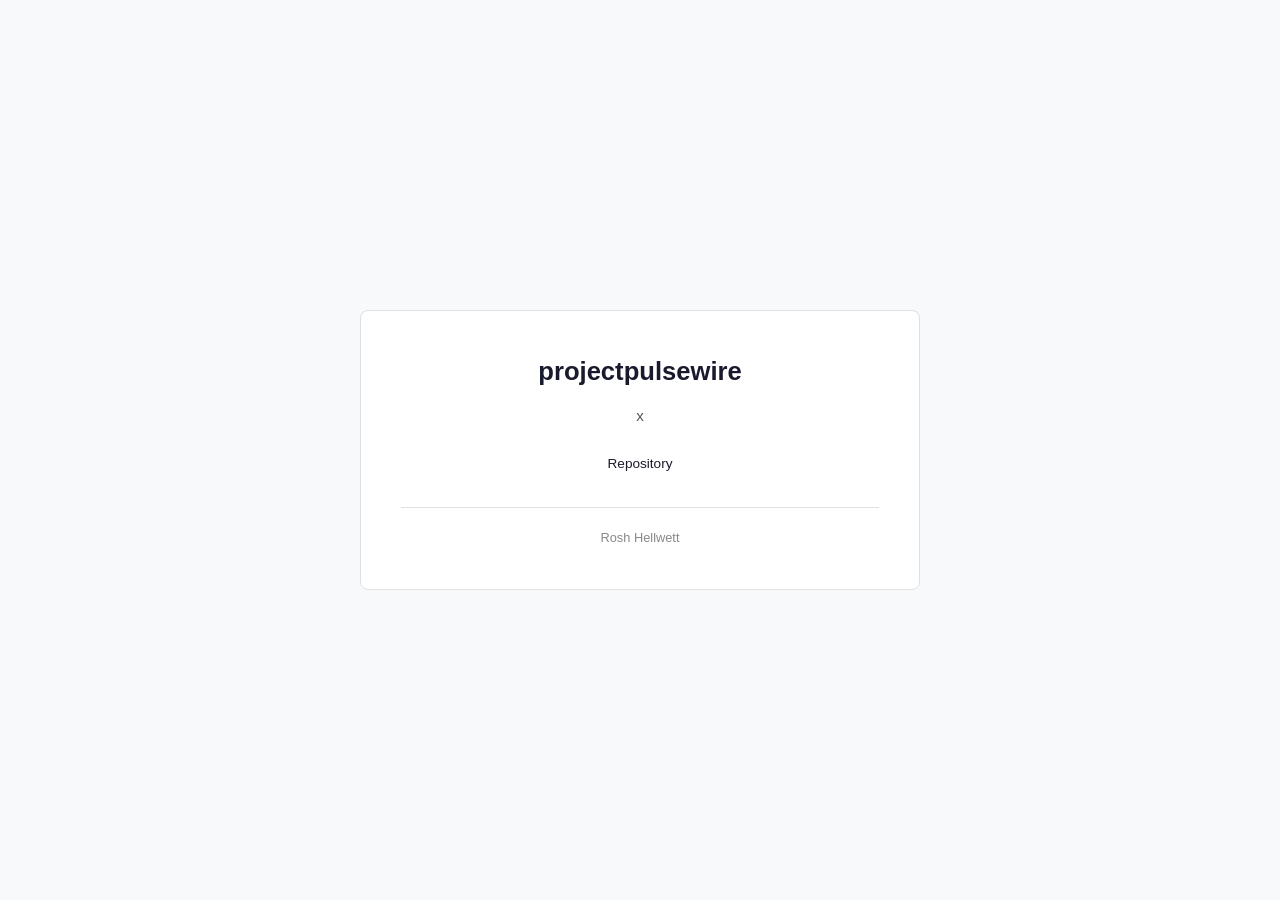
<file: index.html>
<!DOCTYPE html>
<html lang="en">
<head>
<meta charset="UTF-8">
<meta name="viewport" content="width=device-width, initial-scale=1.0">
<title>projectpulsewire - Rosh Hellwett</title>
<meta name="description" content=" x">
<style>
*,*::before,*::after{box-sizing:border-box;margin:0;padding:0}
body{font-family:-apple-system,BlinkMacSystemFont,'Segoe UI',Roboto,Oxygen,Ubuntu,Cantarell,sans-serif;line-height:1.6;color:#1a1a2e;background:#f8f9fa;display:flex;align-items:center;justify-content:center;min-height:100vh;padding:24px}
.card{max-width:560px;width:100%;background:#fff;border:1px solid #e0e0e0;border-radius:8px;padding:40px;text-align:center}
h1{font-size:1.6rem;font-weight:600;margin-bottom:12px}
p{color:#555;font-size:0.95rem;line-height:1.6;margin-bottom:24px}
.links{display:flex;justify-content:center;gap:20px}
.links a{color:#1a1a2e;text-decoration:none;font-size:0.85rem;border-bottom:1px solid transparent;transition:border-color .2s}
.links a:hover{border-color:#1a1a2e}
footer{margin-top:32px;padding-top:20px;border-top:1px solid #e0e0e0;font-size:0.8rem;color:#888}
footer a{color:#888;text-decoration:none}
footer a:hover{text-decoration:underline}
</style>
</head>
<body>
<div class="card">
<h1>projectpulsewire</h1>
<p> x</p>
<div class="links">
<a href="https://github.com/roshhellwett/projectpulsewire">Repository</a>
</div>
<footer>
<a href="https://roshhellwett.github.io">Rosh Hellwett</a>
</footer>
</div>
</body>
</html>
</file>
